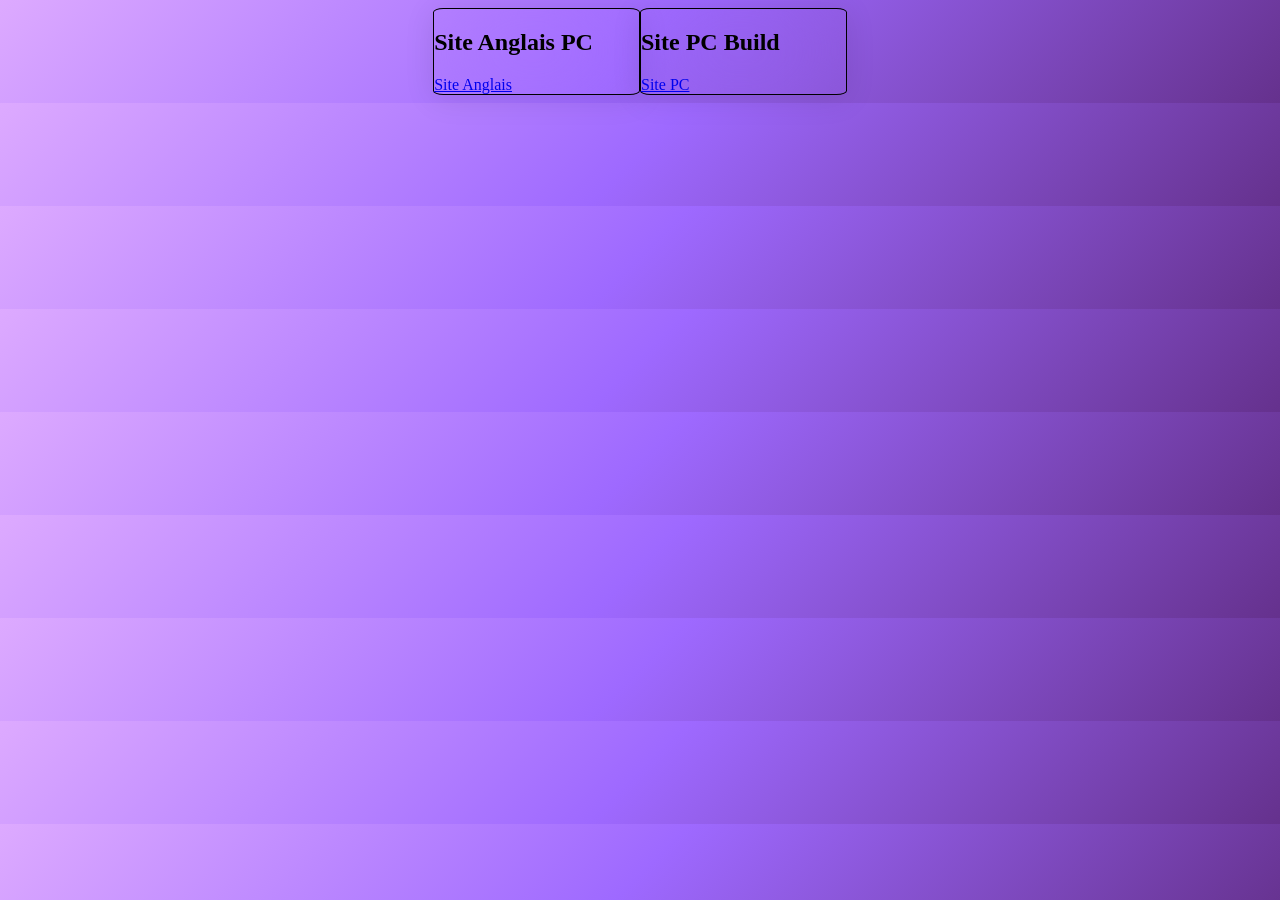
<file: index.html>
<!DOCTYPE html>
<html lang="en">
<head>
    <meta charset="UTF-8">
    <meta name="viewport" content="width=device-width, initial-scale=1.0">
    <title>hub</title>
    <link rel="stylesheet" href="index.css">
</head>
<body>
    <section>
        <h1>Site Anglais PC</h1>
        <a href="Anglais Site PC/home.html">Site Anglais</a>
    </section>
    <section>
        <h1>Site PC Build</h1>
        <a href="Site PC/index.html">Site PC</a>
    </section>
</body>
</html>
</file>
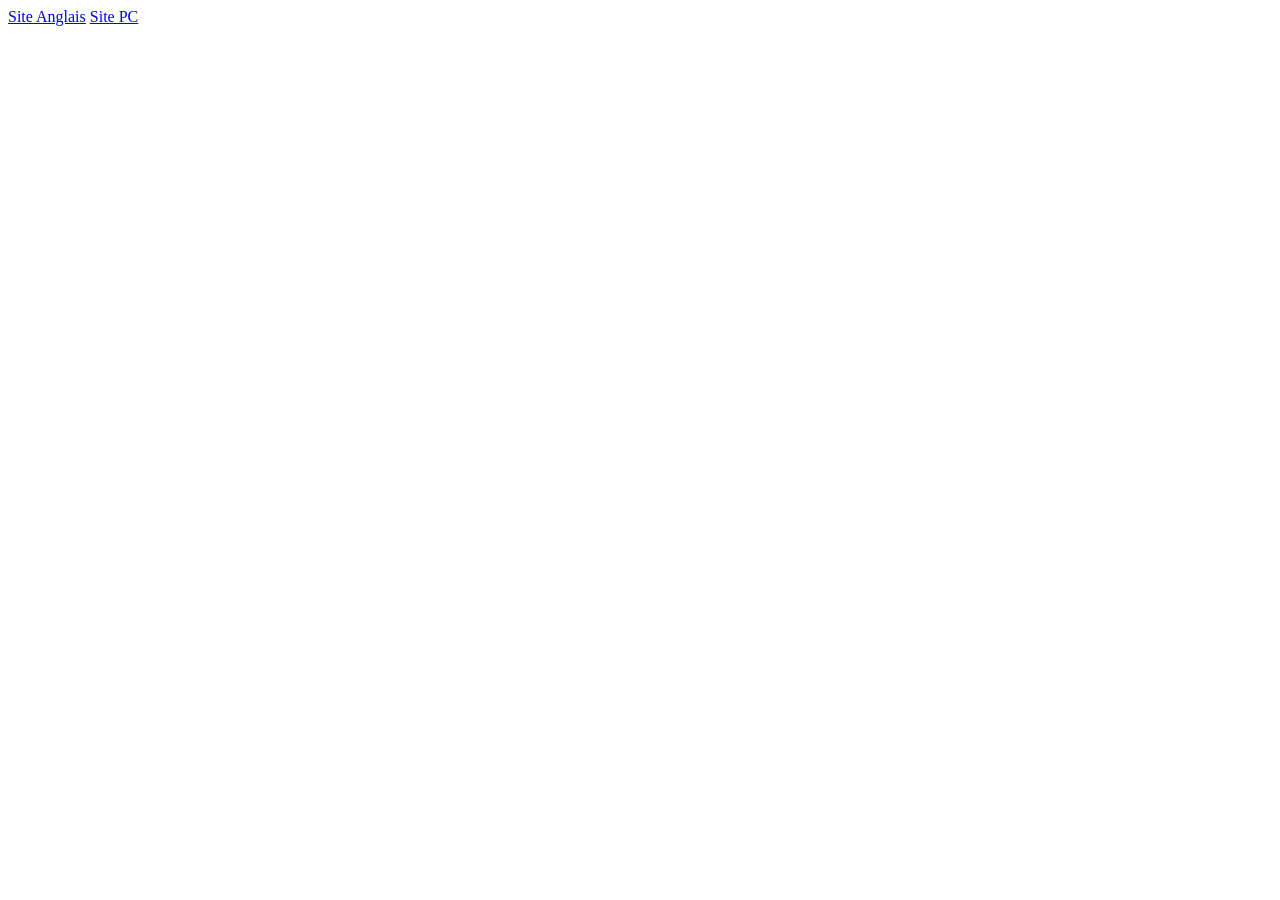
<file: hub.html>
<!DOCTYPE html>
<html lang="en">
<head>
    <meta charset="UTF-8">
    <meta name="viewport" content="width=device-width, initial-scale=1.0">
    <title>hub</title>
</head>
<body>
    <a href="Anglais Site PC/home.html">Site Anglais</a>
    <a href="Site PC/index.html">Site PC</a>
</body>
</html>
</file>
<file: index.css>
html{
    display: flex;
    justify-content: center;
    align-items: center;
    background-color: ;
}
body{
    display: flex;
    justify-content: center;
    align-items: center;
    width: 80%;
    background: linear-gradient(135deg, #ddaaff 0%, #9e69ff 50%, #65318d 100%);
}
section{
    width: 20%;
    height: 30%;
    border-radius: 5%;
    border: black, solid, 1px;
    box-shadow: 0 4px 30px rgba(0, 0, 0, 0.1);
    backdrop-filter: blur(60px);
    
}
</file>
